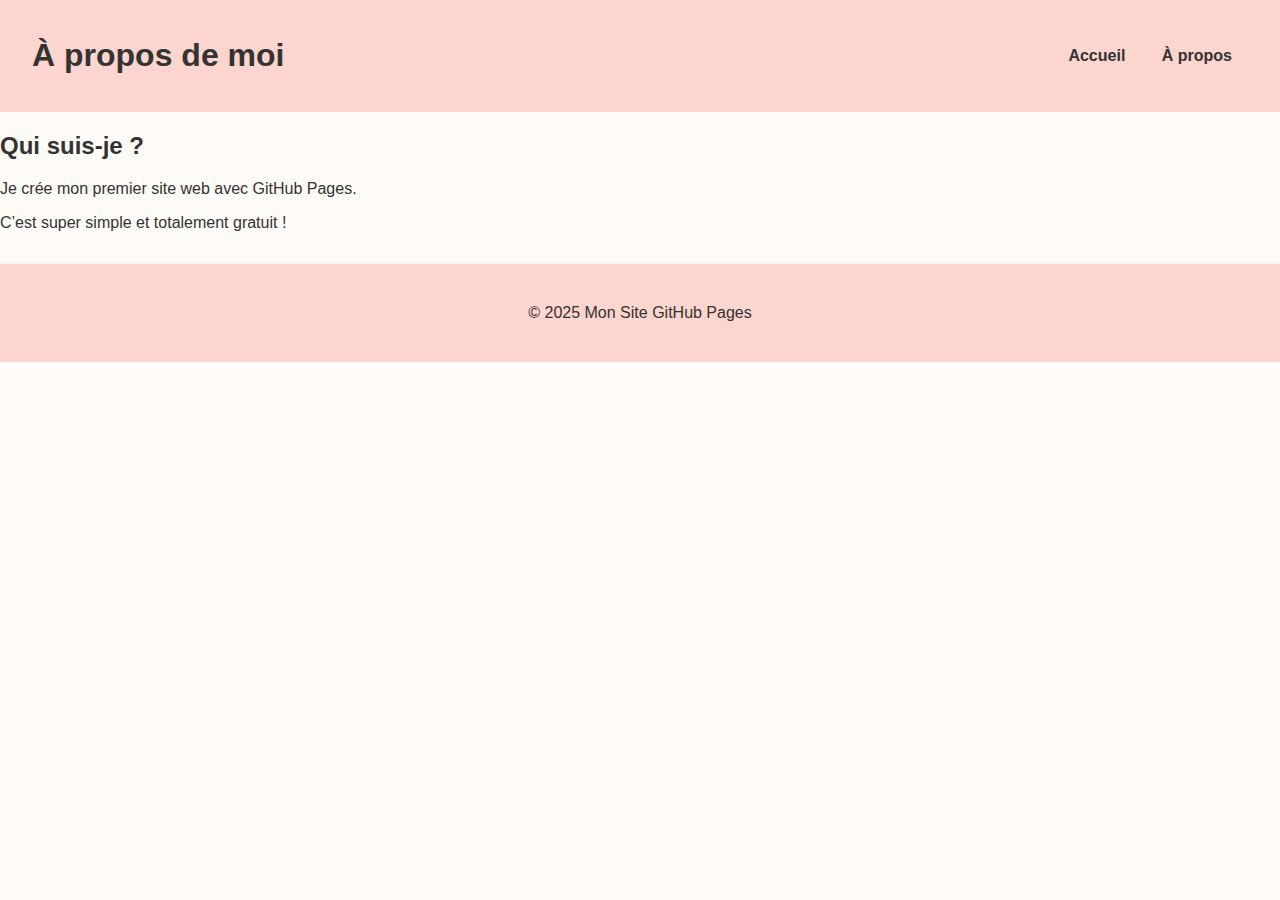
<file: about.html>
<!DOCTYPE html>
<html lang="fr">
<head>
  <meta charset="UTF-8" />
  <title>À propos - Mon Site GitHub Pages</title>
  <link rel="stylesheet" href="style.css" />
</head>
<body>
  <header>
    <h1>À propos de moi</h1>
    <nav>
      <a href="index.html">Accueil</a>
      <a href="about.html" class="active">À propos</a>
    </nav>
  </header>

  <main>
    <section>
      <h2>Qui suis-je ?</h2>
      <p>Je crée mon premier site web avec GitHub Pages.</p>
      <p>C’est super simple et totalement gratuit !</p>
    </section>
  </main>

  <footer>
    <p>© 2025 Mon Site GitHub Pages</p>
  </footer>
</body>
</html>
</file>
<file: style.css>
/* Palette douce aesthetic */
:root {
  --beige: #fefaf6;
  --rose: #fcd5ce;
  --lilas: #d8e2dc;
  --sauge: #b5ead7;
  --noir: #333;
}

body {
  margin: 0;
  font-family: 'Segoe UI', sans-serif;
  background: var(--beige);
  color: var(--noir);
}

/* HEADER */
header {
  display: flex;
  justify-content: space-between;
  align-items: center;
  background: var(--rose);
  padding: 1rem 2rem;
}

.logo {
  font-size: 1.5rem;
  font-weight: bold;
}

nav a {
  margin: 0 1rem;
  text-decoration: none;
  color: var(--noir);
  font-weight: bold;
}

/* HERO */
.hero {
  text-align: center;
  padding: 4rem 2rem;
  background: var(--lilas);
}

.hero h1 {
  font-size: 2rem;
  margin-bottom: 0.5rem;
}

.cta {
  display: inline-block;
  margin-top: 1rem;
  background: var(--sauge);
  padding: 0.75rem 1.5rem;
  text-decoration: none;
  color: white;
  border-radius: 25px;
}

/* PARALLAX */
.parallax {
  height: 200px;
  background: url('https://via.placeholder.com/1200x400') center/cover fixed no-repeat;
}

/* GALLERY */
.gallery {
  padding: 2rem;
  text-align: center;
}

.thumbnails {
  display: flex;
  justify-content: center;
  gap: 1rem;
  margin-top: 1rem;
}

.thumb img {
  width: 200px;
  border-radius: 10px;
  transition: transform 0.3s ease;
}

.thumb img:hover {
  transform: scale(1.05);
}

/* SLIDER */
.slider {
  padding: 2rem;
  background: var(--rose);
  text-align: center;
}

.slides {
  display: flex;
  overflow-x: auto;
  gap: 2rem;
  padding: 1rem;
}

.slide {
  background: var(--lilas);
  padding: 2rem;
  border-radius: 10px;
  min-width: 200px;
}

/* FREEBIE */
.freebie {
  padding: 2rem;
  text-align: center;
  background: var(--sauge);
  color: white;
}

.freebie form {
  margin-top: 1rem;
}

.freebie input {
  padding: 0.5rem;
  border-radius: 5px;
  border: none;
}

.freebie button {
  padding: 0.5rem 1rem;
  background: white;
  color: var(--noir);
  border: none;
  border-radius: 5px;
  margin-left: 0.5rem;
}

/* FOOTER */
footer {
  background: var(--rose);
  text-align: center;
  padding: 1.5rem;
  margin-top: 2rem;
}

  font-size: 0.9em;
  color: #666;
}
</file>
